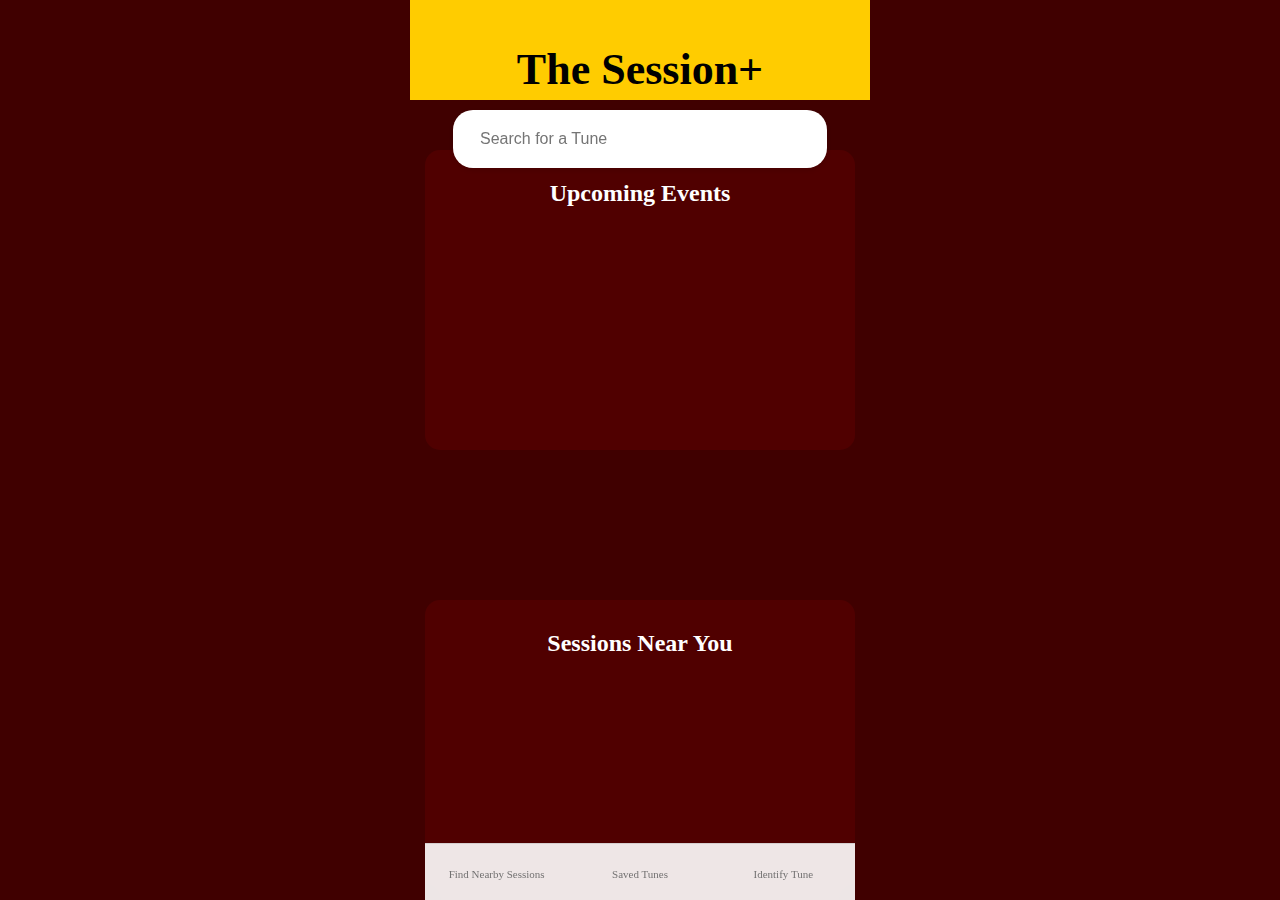
<file: home.html>
<!DOCTYPE html>
<html lang="en">
    <head>
        <meta charset="UTF-8">
        <meta name= "viewport" content="width=device-width, initial-scale=1.0, maximum-scale=1">
        <title>Session+ Home</title>
        <link rel="stylesheet" href="styles.css">
        <link rel="manifest" href="manifest.json">
        <link href="https://fonts.googleapis.com/css2?family=EB+Garamond:wght@400;700&display=swap" rel="stylesheet">
        <script src="https://code.iconify.design/3/3.1.0/iconify.min.js"></script>
        <script type="module" src="app.js"></script>

    </head>

    <body>
        <header class="app-header">
            <h1>The Session+</h1>
        </header>

        <!--Search Bar for searching tunes -->
        <div class="search-bar">
            <input type="text" placeholder="Search for a Tune" id="searchInput">
            <button id="searchButton">
                <span class="iconify" data-icon="tabler:search"></span>
            </button>
        </div>
        
        

        <!--Upcoming Events -->
        <section class="upcoming-events">
            <button id="resetSearch" class="back-button search-back">
                <span class="iconify" data-icon="tabler:arrow-back-up"></span>
            </button>
            <h2>Upcoming Events</h2>
            <div id="event-list" class="scrollable-events"></div>
        </section>

        <!-- Sessions Page (Hidden Initially) -->
        <section id="sessionsPage" class = "upcoming-events">
                <button id="backToHome" class="back-button">
                    <span class="iconify" data-icon="tabler:arrow-back-up"></span>
                </button>
                <h2>Sessions Near You</h2>
            
            <div id="sessions-list" class = "scrollable-events"></div>
        </section>
        
        <!-- Saved Tunes Page (Hidden Initially) -->
        <section id="savedTunesPage" class="upcoming-events" style="display: none;">
            
            <button id="backToHomeFromSaved" class="back-button">
                <span class="iconify" data-icon="tabler:arrow-back-up"></span>
            </button>
             
            <h2>Saved Tunes</h2>
            <div id="saved-list" class="scrollable-events"></div> 
        </section>

        <!-- Bottom NavBar -->
        <nav class="bottom-nav">
            <button data-page="sessionsPage">
                <span class="iconify" data-icon="tabler:map-search"></span>
                <span class="nav-label">Find Nearby Sessions</span>
            </button>
        
            <button data-page ="savedTunesPage">
                <span class="iconify" data-icon="tabler:music" data-inline="false"></span>
                <span class="nav-label">Saved Tunes</span>
            </button>
        
            <button id="identifyTune">
                <span class="iconify" data-icon="tabler:microphone" data-inline="false"></span>
                <span class="nav-label">Identify Tune</span>
            </button>
        </nav>

        <!-- Install Button-->
        <button id="installButton" style="display: none;">Install Session+</button>

    </body>
</html>
</file>
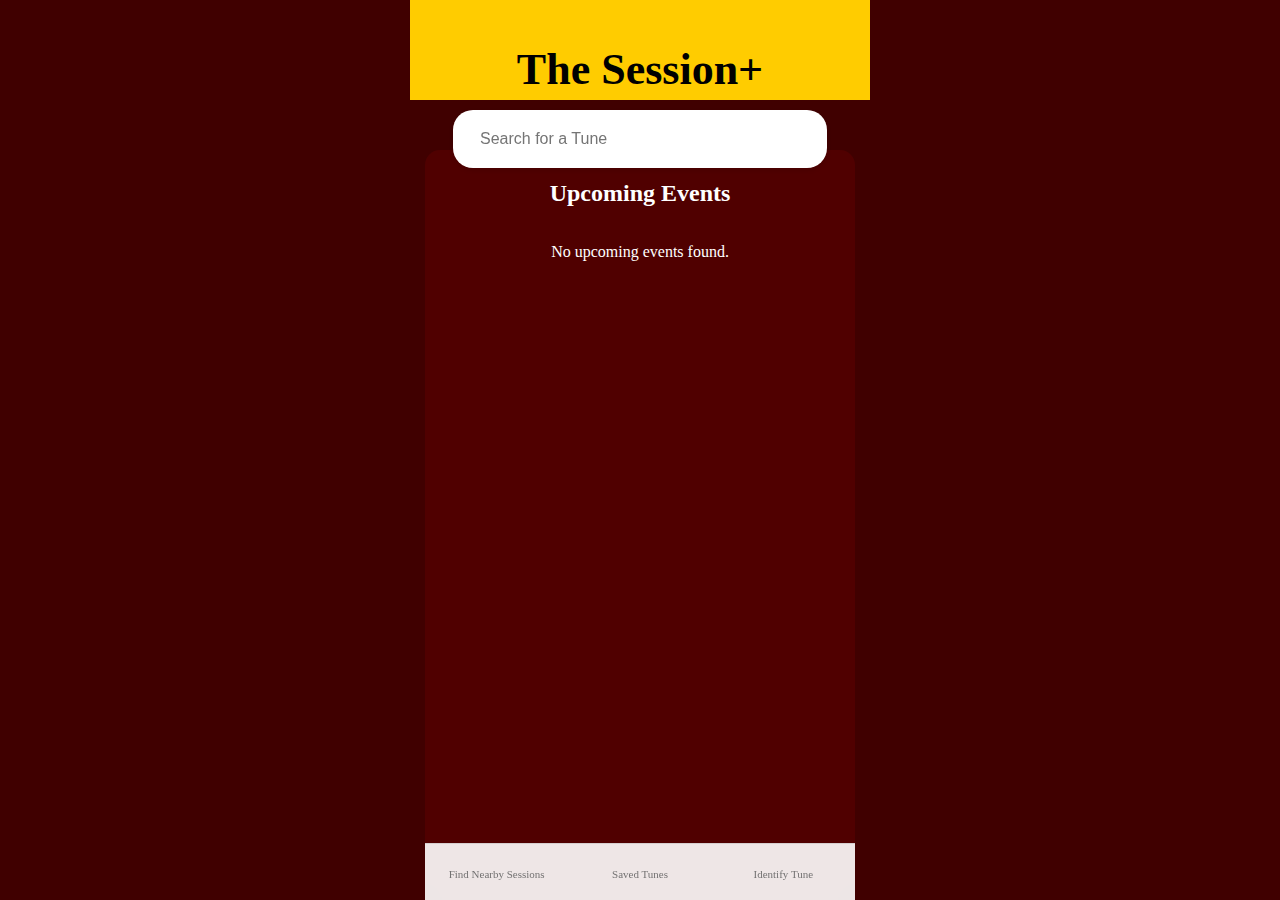
<file: public/home.html>
<!DOCTYPE html>
<html lang="en">
    <head>
        <meta charset="UTF-8">
        <meta name= "viewport" content="width=device-width, initial-scale=1.0, maximum-scale=1">
        <title>Session+ Home</title>
        <link rel="stylesheet" href="../src/styles.css">
        <link rel="manifest" href="manifest.json">
        <link href="https://fonts.googleapis.com/css2?family=EB+Garamond:wght@400;700&display=swap" rel="stylesheet">
        <script src="https://code.iconify.design/3/3.1.0/iconify.min.js"></script>
        <script type="module" src="../src/app.js"></script>

    </head>

    <body>
        <header class="app-header">
            <h1>The Session+</h1>
        </header>

        <!--Search Bar for searching tunes -->
        <div class="search-bar">
            <input type="text" placeholder="Search for a Tune" id="searchInput">
            <button id="searchButton">
                <span class="iconify" data-icon="tabler:search"></span>
            </button>
        </div>
        
        

        <!--Upcoming Events -->
        <section class="upcoming-events">
            <button id="resetSearch" class="back-button search-back">
                <span class="iconify" data-icon="tabler:arrow-back-up"></span>
            </button>
            <h2>Upcoming Events</h2>
            <div id="event-list" class="scrollable-events"></div>
        </section>

        <!-- Sessions Page (Hidden Initially) -->
        <section id="sessionsPage" class = "upcoming-events">
                <button id="backToHome" class="back-button">
                    <span class="iconify" data-icon="tabler:arrow-back-up"></span>
                </button>
                <h2>Sessions Near You</h2>
            
            <div id="sessions-list" class = "scrollable-events"></div>
        </section>
        
        <!-- Saved Tunes Page (Hidden Initially) -->
        <section id="savedTunesPage" class="upcoming-events" style="display: none;">
            
            <button id="backToHomeFromSaved" class="back-button">
                <span class="iconify" data-icon="tabler:arrow-back-up"></span>
            </button>
             
            <h2>Saved Tunes</h2>
            <div id="saved-list" class="scrollable-events"></div> 
        </section>

        <!-- Bottom NavBar -->
        <nav class="bottom-nav">
            <button data-page="sessionsPage">
                <span class="iconify" data-icon="tabler:map-search"></span>
                <span class="nav-label">Find Nearby Sessions</span>
            </button>
        
            <button data-page ="savedTunesPage">
                <span class="iconify" data-icon="tabler:music" data-inline="false"></span>
                <span class="nav-label">Saved Tunes</span>
            </button>
        
            <button id="identifyTune">
                <span class="iconify" data-icon="tabler:microphone" data-inline="false"></span>
                <span class="nav-label">Identify Tune</span>
            </button>
        </nav>

        <!-- Install Button-->
        <button id="installButton" style="display: none;">Install Session+</button>

    </body>
</html>
</file>
<file: styles.css>
/*ChatGPT used to assist styling to align it with design*/
body {
    font-family: 'EB Garamond', serif;
    margin: 0;
    padding: 0;
    background-color: #400000;
    color: white;
    text-align: center;

    /* Ensure full height and proper layout */
    display: flex;
    flex-direction: column;
    height: 100vh; /* Full viewport height */
    width: 100%; /* Ensures responsiveness */
    max-width: 430px; /* Keep mobile-friendly width */
    margin: 0 auto; /* Centers on larger screens */
    overflow: hidden; /* Prevents side-scrolling */
}

/* Show only the active page */
.page.active {
    display: block;
}

/* Ensure the map container is correctly sized */
#map-container {
    width: 90%;
    max-width: 400px;
    position: absolute;
    top: 95px;
    left: 20px;
    height: 50vh; /* Adjust as needed */
    background-color: #ddd;
    border-radius: 15px;
    box-shadow: 0 2px 5px rgba(0, 0, 0, 0.2);
}


#map {
    width: 100%;
    height: 100%;
    border-radius: 10px;
}

/* Back button styling */
.back-button {
    display: none;
    position: absolute;
    top: 20px; /* Ensure it is at the top */
    left: 10px; /* Align it to the left */
    background: none;
    border: none;
    cursor: pointer;
    padding: 5px;
    font-size: 24px;
    color: white;
    z-index: 10; /* Ensure it's above other elements */
}

.back-button .iconify {
    font-size: 34px; /* Adjust icon size */
    color: white; /* Ensure it's visible */
}


/* Page Header */
.app-header {
    background-color: #ffcc00;
    color: black;
    padding: 15px;
    font-size: 22px;
    text-align: center;
    height: 70px;
    width: 100%;
    max-width: 430px; /* Prevents it from stretching too wide */
    position: fixed;
    top: 0;
    left: 50%;
    transform: translateX(-50%); /* Centers it properly */
    z-index: 10;
}


/*Search Bar */
.search-bar {
    position: fixed;
    top: 110px; /* Place it right below the header */
    left: 50%;
    transform: translateX(-50%);
    display: flex;
    align-items: center;
    justify-content: center;
    width: 90%;
    max-width: 350px;
    background-color: white;
    padding: 8px 12px;
    border-radius: 20px;
    box-shadow: 0 2px 5px rgba(0, 0, 0, 0.1);
    z-index: 10; /* Keep it above other elements */
}


/* Style the input field */
.search-bar input {
    width: 100%;
    padding: 12px 45px 12px 15px; /* Extra right padding for button space */
    border-radius: 20px;
    border: none;
    font-size: 16px;
    outline: none;
}

/* iOS-style Search Button inside the input */
#searchButton {
    position: absolute;
    right: 10px; /* Keeps it inside the input */
    width: 36px;
    height: 36px;
    border-radius: 50%;
    background-color: rgba(255, 255, 255, 0.8);
    backdrop-filter: blur(5px);
    border: none;
    display: flex;
    align-items: center;
    justify-content: center;
    cursor: pointer;
    transition: all 0.2s ease-in-out;
}

/* Make the icon inside larger */
#searchButton .iconify {
    font-size: 20px;
    color: #555;
}

#searchButton:active {
    background-color: #f0f0f0;
    transform: scale(0.95);
}

.upcoming-events {
    flex: 1; /* Fills the space between search bar & bottom nav */
    overflow-y: auto; /* Allows scrolling inside this section */
    padding: 10px;
    padding-bottom: 200px;
    margin-top: 150px;
    background-color: #500000;
    border-radius: 15px;
    scrollbar-width: none; /* Hide scrollbar in Firefox */
    -ms-overflow-style: none; /* Hide scrollbar in IE/Edge */
    position: relative;
}

.upcoming-events::-webkit-scrollbar {
    display: none;
}

#event-list {
    display: flex;
    flex-direction: column;
    gap: 12px; /* Spacing between events */
    padding-bottom: 15px; /* Prevents bottom content from being cut off */
}


.event-box {
    background-color: #800000;
    padding:12px;
    border-radius: 10px;
    text-align:left;
    font-size: 14px;
    margin-bottom: 6px;
}

/* Bottom Navigation Bar */
.bottom-nav {
    position: fixed;
    bottom: 0;
    width: 100%;
    max-width: 430px;
    background: rgba(255, 255, 255, 0.9);
    backdrop-filter: blur(10px);
    padding: 12px 0;
    display: flex;
    justify-content: space-around;
    border-top: 1px solid rgba(0, 0, 0, 0.1);
}

/* Navigation Buttons */
.bottom-nav button {
    all: unset; /* Remove default button styles */
    display: flex;
    flex-direction: column;
    align-items: center;
    justify-content: center;
    padding: 8px;
    flex: 1; /* Make buttons evenly spaced */
    font-size: 12px;
    color: #555;
    transition: all 0.2s ease-in-out;
}

/* iOS-style icons */
.bottom-nav .iconify {
    font-size: 24px; /* Larger icons */
    margin-bottom: 4px;
}

/* iOS-style selected button effect */
.bottom-nav button:active, .bottom-nav button:focus {
    color: #000;
    transform: scale(1.05); /* Slight pop effect */
}

/* Label styling */
.nav-label {
    font-size: 11px;
    font-weight: 500;
    opacity: 0.8;
}

.bottom-nav button.active {
    color: black;
    font-weight: bold;
}

/* Install Button (Fixed Position) */
#installButton {
    position: fixed;
    bottom: 80px;
    right: 15px;
    background-color: #ffcc00;
    color: black;
    border: none;
    padding: 10px 15px;
    border-radius: 10px;
    cursor: pointer;
    font-weight: bold;
    display: none;
}

.scrollable-events .event {
    background-color: #700000;
    padding: 10px;
    margin: 10px 0;
    border-radius: 10px;
    color: white;
}

/* Ensures last tune isn't hidden by bottom navbar */
.scrollable-events {
    padding-bottom: 80px;
}

/* General Button Styling */
.tune-button {
    display: inline-block;
    background-color: #ffcc00; /* Yellow button to match header */
    color: black;
    font-weight: bold;
    font-size: 16px;
    border: none;
    padding: 8px 12px;
    border-radius: 8px;
    text-align: center;
    cursor: pointer;
    text-decoration: none;
    transition: background 0.3s ease-in-out;
    min-width: 100px;
}


/* Ensure buttons are spaced properly */
.event-box .tune-button {
    margin-right: 8px;
    margin-top: 6px;
}

.recordingContainer {
    display: flex;
    justify-content: center; /* Centers buttons horizontally */
    align-items: center;
    margin-top: 20px;
}

.tune-button {
    min-width: 150px; /* Ensures both buttons have same width */
    text-align: center;
}

/* Recording Page Styling */
.recordingContainer {
    display: flex;
    justify-content: center;
    align-items: center;
    gap: 10px; /* Space between buttons */
    margin-top: 20px;
}

#recordButton, #stopButton {
    width: 150px;
}

/* Styling for each recording */
#recordingsList .event-box {
    background-color: #800000;
    padding: 12px;
    border-radius: 10px;
    text-align: left;
    font-size: 14px;
    margin-bottom: 6px;
}

/* Disclaimer Screen (Full Cover) */
#disclaimerScreen {
    position: fixed;
    top: 0;
    left: 0;
    width: 100%;
    height: 100%;
    background-color: #800000; /* Solid dark red */
    color: white;
    display: flex;
    align-items: center;
    justify-content: center;
    flex-direction: column;
    z-index: 1000;
    text-align: center;
    opacity: 1;
    transition: opacity 0.6s ease-in-out;
}

/* Disclaimer Content */
.disclaimer-content {
    max-width: 80%;
    padding: 20px;
    font-size: 18px;
}

/* Link Styling */
.disclaimer-content a {
    color: #FFDD57; /* Yellow for visibility */
    font-weight: bold;
    text-decoration: none;
}

.disclaimer-content a:hover {
    text-decoration: underline;
}

/* Continue Button */
#continueButton {
    margin-top: 20px;
    background-color: white;
    color: #800000;
    border: none;
    padding: 10px 20px;
    font-size: 18px;
    border-radius: 8px;
    cursor: pointer;
}

/* When the screen is fading out */
#disclaimerScreen.fade-out {
    opacity: 0;
    pointer-events: none; /* Prevents clicks after fading */
}
</file>
<file: src/styles.css>
/*ChatGPT used to assist styling to align it with design*/
body {
    font-family: 'EB Garamond', serif;
    margin: 0;
    padding: 0;
    background-color: #400000;
    color: white;
    text-align: center;

    /* Ensure full height and proper layout */
    display: flex;
    flex-direction: column;
    height: 100vh; /* Full viewport height */
    width: 100%; /* Ensures responsiveness */
    max-width: 430px; /* Keep mobile-friendly width */
    margin: 0 auto; /* Centers on larger screens */
    overflow: hidden; /* Prevents side-scrolling */
}

/* Show only the active page */
.page.active {
    display: block;
}

/* Ensure the map container is correctly sized */
#map-container {
    width: 90%;
    max-width: 400px;
    position: absolute;
    top: 95px;
    left: 20px;
    height: 50vh; /* Adjust as needed */
    background-color: #ddd;
    border-radius: 15px;
    box-shadow: 0 2px 5px rgba(0, 0, 0, 0.2);
}


#map {
    width: 100%;
    height: 100%;
    border-radius: 10px;
}

/* Back button styling */
.back-button {
    display: none;
    position: absolute;
    top: 20px; /* Ensure it is at the top */
    left: 10px; /* Align it to the left */
    background: none;
    border: none;
    cursor: pointer;
    padding: 5px;
    font-size: 24px;
    color: white;
    z-index: 10; /* Ensure it's above other elements */
}

.back-button .iconify {
    font-size: 34px; /* Adjust icon size */
    color: white; /* Ensure it's visible */
}


/* Page Header */
.app-header {
    background-color: #ffcc00;
    color: black;
    padding: 15px;
    font-size: 22px;
    text-align: center;
    height: 70px;
    width: 100%;
    max-width: 430px; /* Prevents it from stretching too wide */
    position: fixed;
    top: 0;
    left: 50%;
    transform: translateX(-50%); /* Centers it properly */
    z-index: 10;
}


/*Search Bar */
.search-bar {
    position: fixed;
    top: 110px; /* Place it right below the header */
    left: 50%;
    transform: translateX(-50%);
    display: flex;
    align-items: center;
    justify-content: center;
    width: 90%;
    max-width: 350px;
    background-color: white;
    padding: 8px 12px;
    border-radius: 20px;
    box-shadow: 0 2px 5px rgba(0, 0, 0, 0.1);
    z-index: 10; /* Keep it above other elements */
}


/* Style the input field */
.search-bar input {
    width: 100%;
    padding: 12px 45px 12px 15px; /* Extra right padding for button space */
    border-radius: 20px;
    border: none;
    font-size: 16px;
    outline: none;
}

/* iOS-style Search Button inside the input */
#searchButton {
    position: absolute;
    right: 10px; /* Keeps it inside the input */
    width: 36px;
    height: 36px;
    border-radius: 50%;
    background-color: rgba(255, 255, 255, 0.8);
    backdrop-filter: blur(5px);
    border: none;
    display: flex;
    align-items: center;
    justify-content: center;
    cursor: pointer;
    transition: all 0.2s ease-in-out;
}

/* Make the icon inside larger */
#searchButton .iconify {
    font-size: 20px;
    color: #555;
}

#searchButton:active {
    background-color: #f0f0f0;
    transform: scale(0.95);
}

.upcoming-events {
    flex: 1; /* Fills the space between search bar & bottom nav */
    overflow-y: auto; /* Allows scrolling inside this section */
    padding: 10px;
    padding-bottom: 200px;
    margin-top: 150px;
    background-color: #500000;
    border-radius: 15px;
    scrollbar-width: none; /* Hide scrollbar in Firefox */
    -ms-overflow-style: none; /* Hide scrollbar in IE/Edge */
    position: relative;
}

.upcoming-events::-webkit-scrollbar {
    display: none;
}

#event-list {
    display: flex;
    flex-direction: column;
    gap: 12px; /* Spacing between events */
    padding-bottom: 15px; /* Prevents bottom content from being cut off */
}


.event-box {
    background-color: #800000;
    padding:12px;
    border-radius: 10px;
    text-align:left;
    font-size: 14px;
    margin-bottom: 6px;
}

/* Bottom Navigation Bar */
.bottom-nav {
    position: fixed;
    bottom: 0;
    width: 100%;
    max-width: 430px;
    background: rgba(255, 255, 255, 0.9);
    backdrop-filter: blur(10px);
    padding: 12px 0;
    display: flex;
    justify-content: space-around;
    border-top: 1px solid rgba(0, 0, 0, 0.1);
}

/* Navigation Buttons */
.bottom-nav button {
    all: unset; /* Remove default button styles */
    display: flex;
    flex-direction: column;
    align-items: center;
    justify-content: center;
    padding: 8px;
    flex: 1; /* Make buttons evenly spaced */
    font-size: 12px;
    color: #555;
    transition: all 0.2s ease-in-out;
}

/* iOS-style icons */
.bottom-nav .iconify {
    font-size: 24px; /* Larger icons */
    margin-bottom: 4px;
}

/* iOS-style selected button effect */
.bottom-nav button:active, .bottom-nav button:focus {
    color: #000;
    transform: scale(1.05); /* Slight pop effect */
}

/* Label styling */
.nav-label {
    font-size: 11px;
    font-weight: 500;
    opacity: 0.8;
}

.bottom-nav button.active {
    color: black;
    font-weight: bold;
}

/* Install Button (Fixed Position) */
#installButton {
    position: fixed;
    bottom: 80px;
    right: 15px;
    background-color: #ffcc00;
    color: black;
    border: none;
    padding: 10px 15px;
    border-radius: 10px;
    cursor: pointer;
    font-weight: bold;
    display: none;
}

.scrollable-events .event {
    background-color: #700000;
    padding: 10px;
    margin: 10px 0;
    border-radius: 10px;
    color: white;
}

/* Ensures last tune isn't hidden by bottom navbar */
.scrollable-events {
    padding-bottom: 80px;
}

/* General Button Styling */
.tune-button {
    display: inline-block;
    background-color: #ffcc00; /* Yellow button to match header */
    color: black;
    font-weight: bold;
    font-size: 16px;
    border: none;
    padding: 8px 12px;
    border-radius: 8px;
    text-align: center;
    cursor: pointer;
    text-decoration: none;
    transition: background 0.3s ease-in-out;
    min-width: 100px;
}


/* Ensure buttons are spaced properly */
.event-box .tune-button {
    margin-right: 8px;
    margin-top: 6px;
}
</file>
